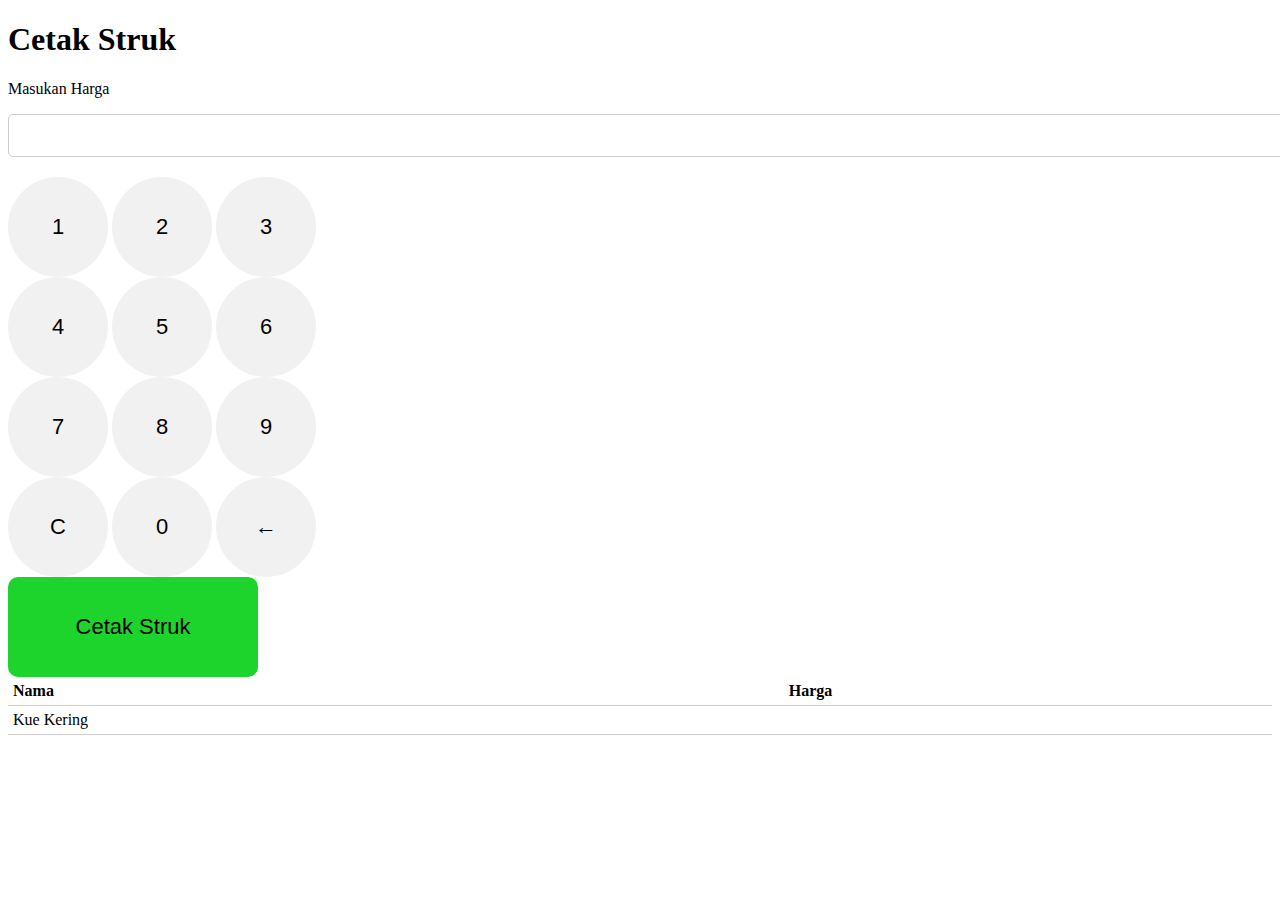
<file: index.html>
<!DOCTYPE html>
<html>
<head>
  <title>Cetak Struk</title>
  <link rel="stylesheet" href="styl.css">
  <script src="srcipt.js"></script>
  <meta name="viewport" content="width=device-width, initial-scale=1.0">
</head>
<body>
  <!-- Konten halaman web -->
  <h1>Cetak Struk</h1>
  <p>Masukan Harga</p>

  <!-- Tombol cetak -->
  <input type="text" id="nama" readonly>
  <div id="numpad">
    <button onclick="addToInput('1')">1</button>
    <button onclick="addToInput('2')">2</button>
    <button onclick="addToInput('3')">3</button>
    <br>
    <button onclick="addToInput('4')">4</button>
    <button onclick="addToInput('5')">5</button>
    <button onclick="addToInput('6')">6</button>
    <br>
    <button onclick="addToInput('7')">7</button>
    <button onclick="addToInput('8')">8</button>
    <button onclick="addToInput('9')">9</button>
    <br>
    <button onclick="clearInput()">C</button>
    <button onclick="addToInput('0')">0</button>
    <button onclick="backspaceInput()">&larr;</button>
</div> 
  <button onclick="handleClick()">Cetak Struk</button>

  <!-- Frame cetak struk -->
  <div class="print-frame" id="printFrame">
    <div class="print-content">
      <table>
        <thead>
          <tr>
            <th>Nama</th>
            <th>Harga</th>
          </tr>
        </thead>
        <tbody>
          <tr>
            <td>Kue Kering</td>
            <td><div id="hasilNama"></div></td>
          </tr>
        </tbody>
      </table>
    </div>
  </div>
</body>
</html>
</file>
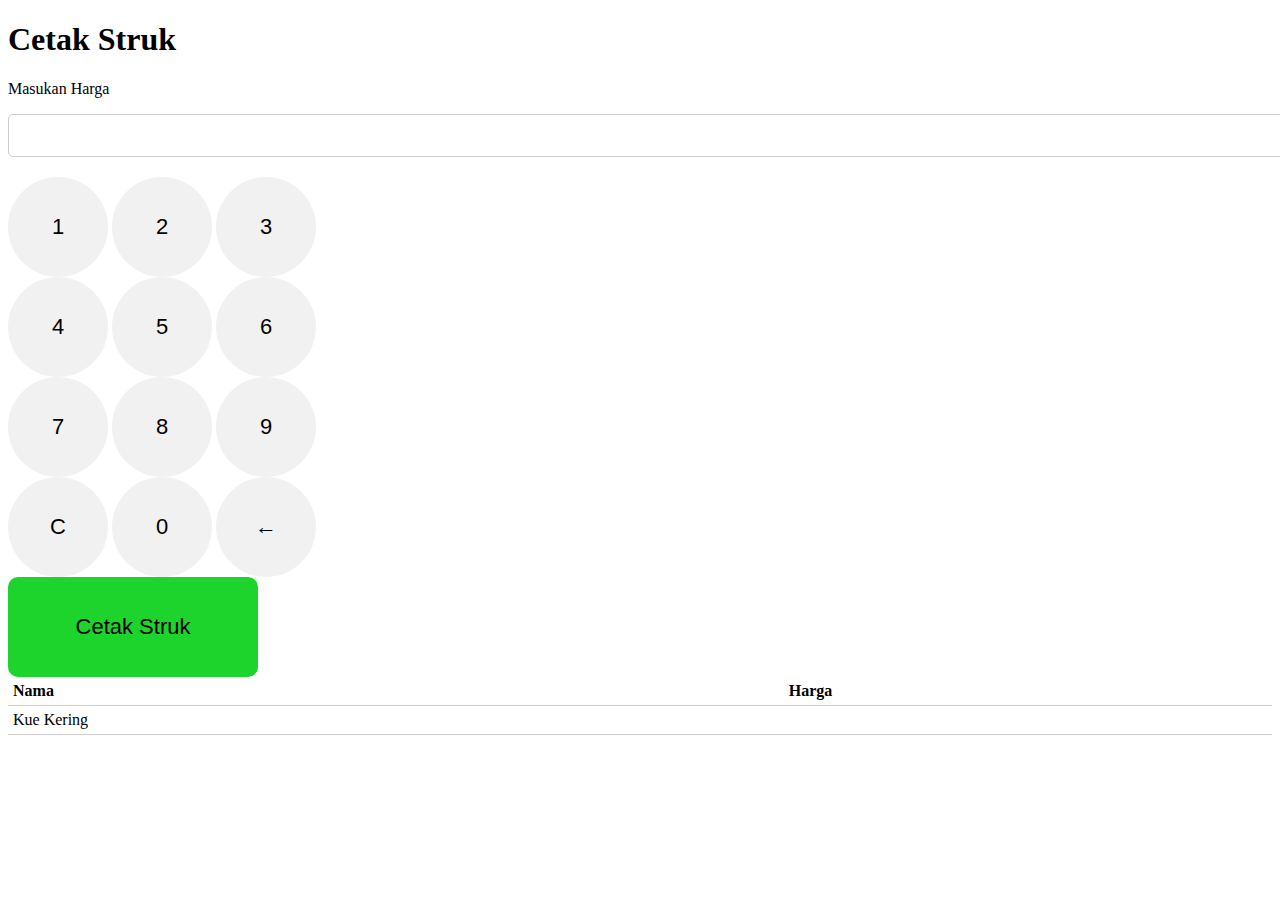
<file: termal.html>
<!DOCTYPE html>
<html>
<head>
  <title>Cetak Struk</title>
  <link rel="stylesheet" href="styl.css">
  <script src="srcipt.js"></script>
</head>
<body>
  <!-- Konten halaman web -->
  <h1>Cetak Struk</h1>
  <p>Masukan Harga</p>

  <!-- Tombol cetak -->
  <input type="text" id="nama" readonly>
  <div id="numpad">
    <button onclick="addToInput('1')">1</button>
    <button onclick="addToInput('2')">2</button>
    <button onclick="addToInput('3')">3</button>
    <br>
    <button onclick="addToInput('4')">4</button>
    <button onclick="addToInput('5')">5</button>
    <button onclick="addToInput('6')">6</button>
    <br>
    <button onclick="addToInput('7')">7</button>
    <button onclick="addToInput('8')">8</button>
    <button onclick="addToInput('9')">9</button>
    <br>
    <button onclick="clearInput()">C</button>
    <button onclick="addToInput('0')">0</button>
    <button onclick="backspaceInput()">&larr;</button>
</div> 
  <button onclick="handleClick()">Cetak Struk</button>

  <!-- Frame cetak struk -->
  <div class="print-frame" id="printFrame">
    <div class="print-content">
      <table>
        <thead>
          <tr>
            <th>Nama</th>
            <th>Harga</th>
          </tr>
        </thead>
        <tbody>
          <tr>
            <td>Kue Kering</td>
            <td><div id="hasilNama"></div></td>
          </tr>
        </tbody>
      </table>
    </div>
  </div>
</body>
</html>
</file>
<file: styl.css>
/* CSS untuk frame cetak struk */
    @media print {
      body {
        padding: 0;
        margin: 0;
      }

      .print-frame {
        position: fixed;
        top: 0;
        left: 0;
        width: 100%;
        height: 100%;
        z-index: 9999;
        background-color: white;
        padding: 20px;
        overflow-y: auto;
      }

      .print-content {
        max-width: 400px;
        margin: 0 auto;
        background-color: #f9f9f9;
        padding: 20px;
        border: 1px solid #ddd;
        box-shadow: 0 0 10px rgba(0, 0, 0, 0.1);
      }
    }

    input[type="text"] {
            width: 100%;
            margin-bottom: 20px;
            padding: 10px;
            font-size: 18px;
            border: 1px solid #ccc;
            border-radius: 5px;
    }

    button {
             width: 250px;
             height: 100px;
             font-size: 22px;
             border: none;
             background-color: #1cd42c;
             border-radius: 10px;
             cursor: pointer;
    }

    .numpad {
             display: grid;
             grid-template-columns: repeat(3, 1fr);
             grid-gap: 5px;
    }

        #numpad button {
             width: 100px;
             height: 100px;
             font-size: 22px;
             border: none;
             background-color: #f1f1f1;
             border-radius: 50px;
             cursor: pointer;
        }

        #numpad button:hover {
             background-color: #ccc;
        }

        pre {
      font-family: monospace;
    }

    .print-content table {
      width: 100%;
      border-collapse: collapse;
    }
    .print-content th,
    .print-content td {
      padding: 5px;
      text-align: left;
      border-bottom: 1px solid #ccc;
    }


@media screen and (max-width: 600px) {
}


@media screen and (min-width: 601px) and (max-width: 900px) {
}


@media screen and (min-width: 901px) {
}
</file>
